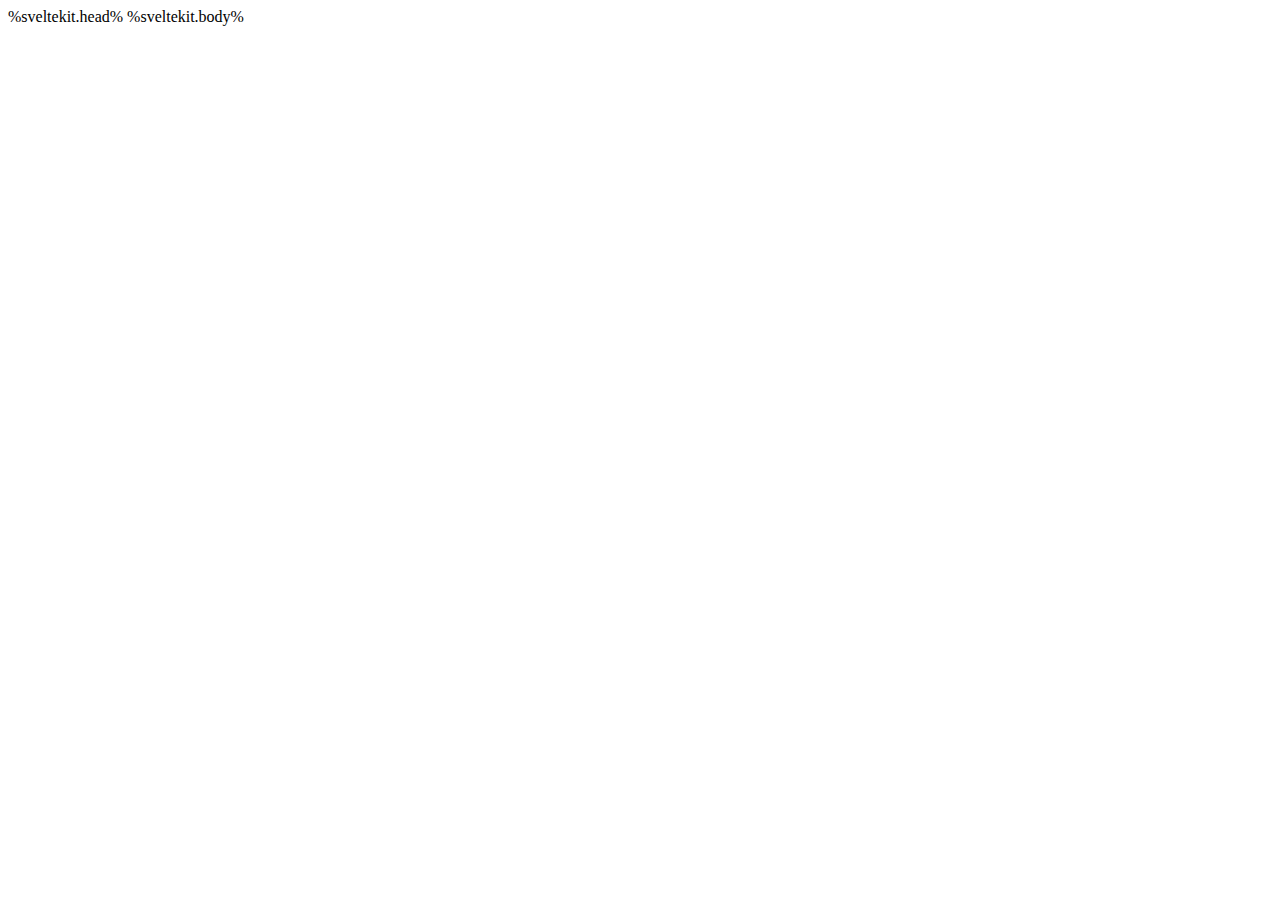
<file: webclient/src/app.html>
<!DOCTYPE html>
<html lang="en" class="dark">
	<head>
		<meta charset="utf-8" />
		<link rel="icon" href="%sveltekit.assets%/favicon.png" />
		<meta name="viewport" content="width=device-width" />
		%sveltekit.head%
	</head>
	<body data-sveltekit-preload-data="hover" data-theme="skeleton">
		<div style="display: contents">%sveltekit.body%</div>
	</body>
</html>
</file>
